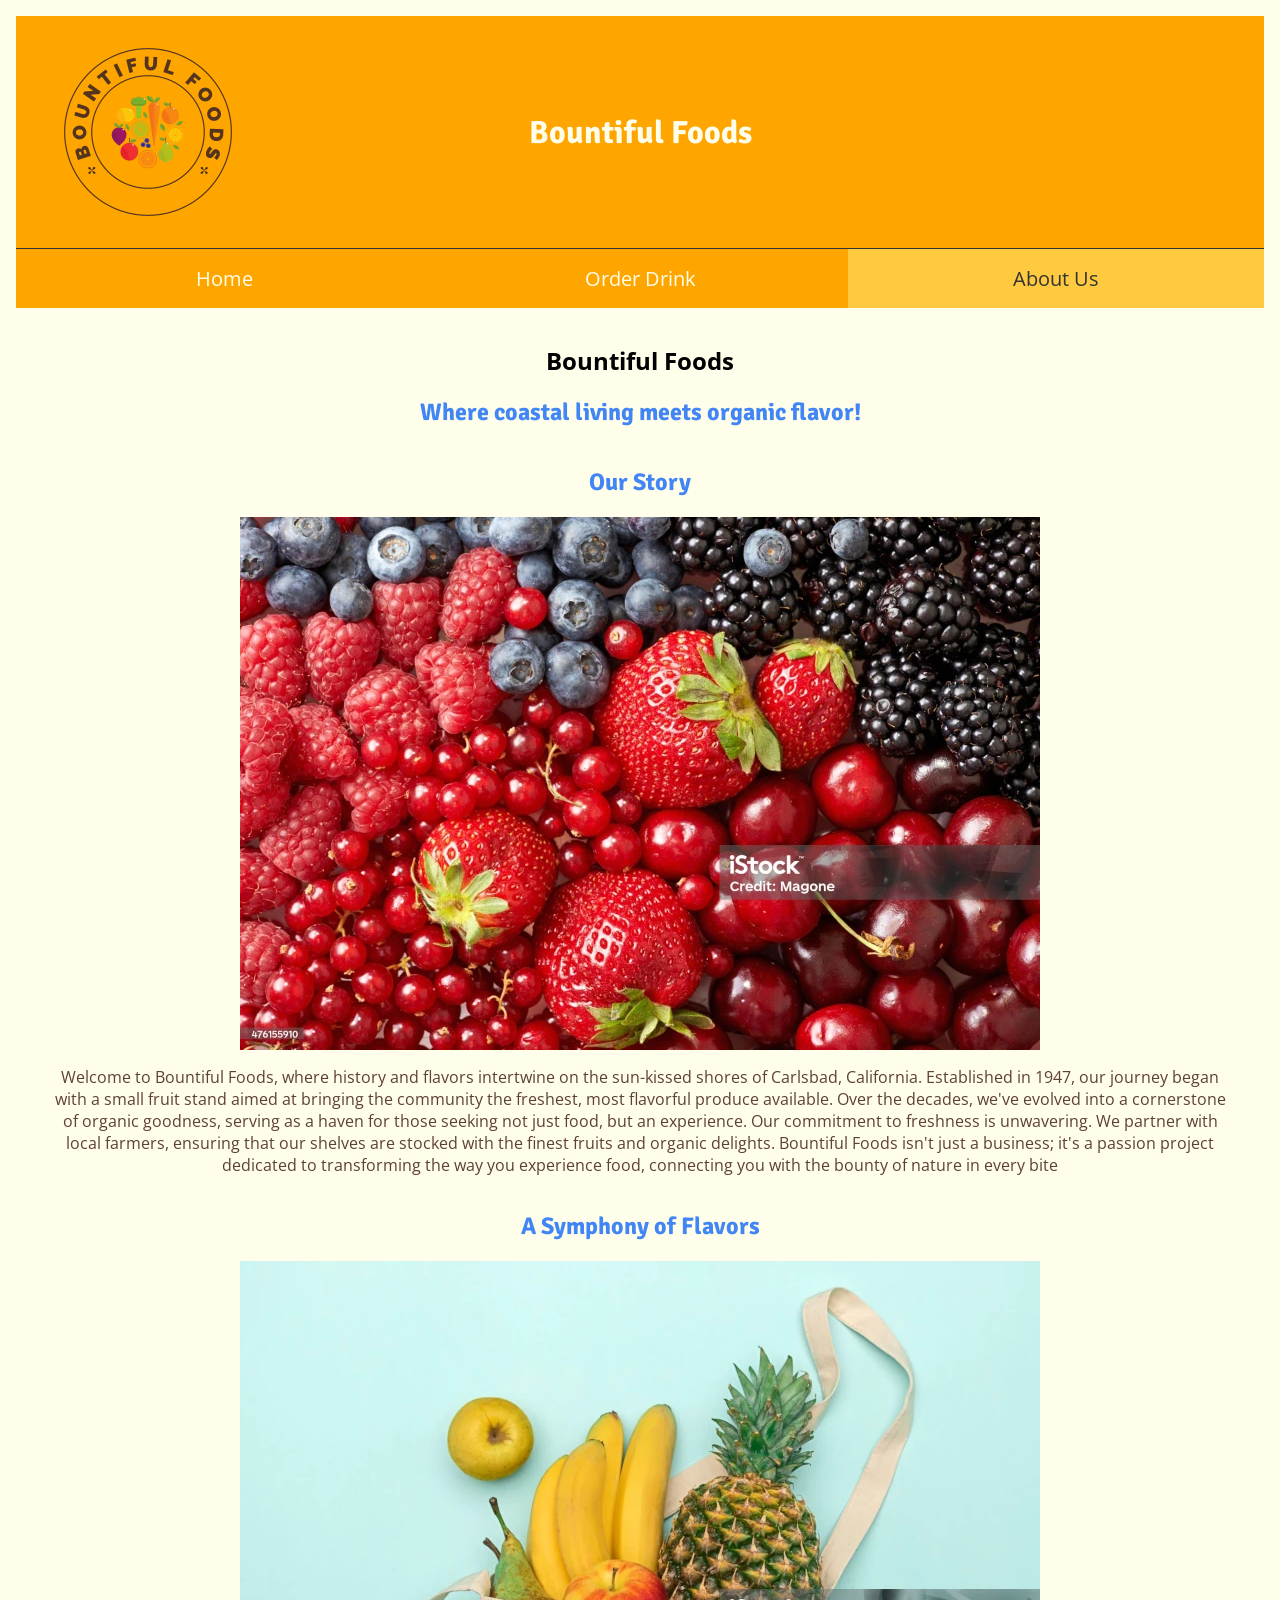
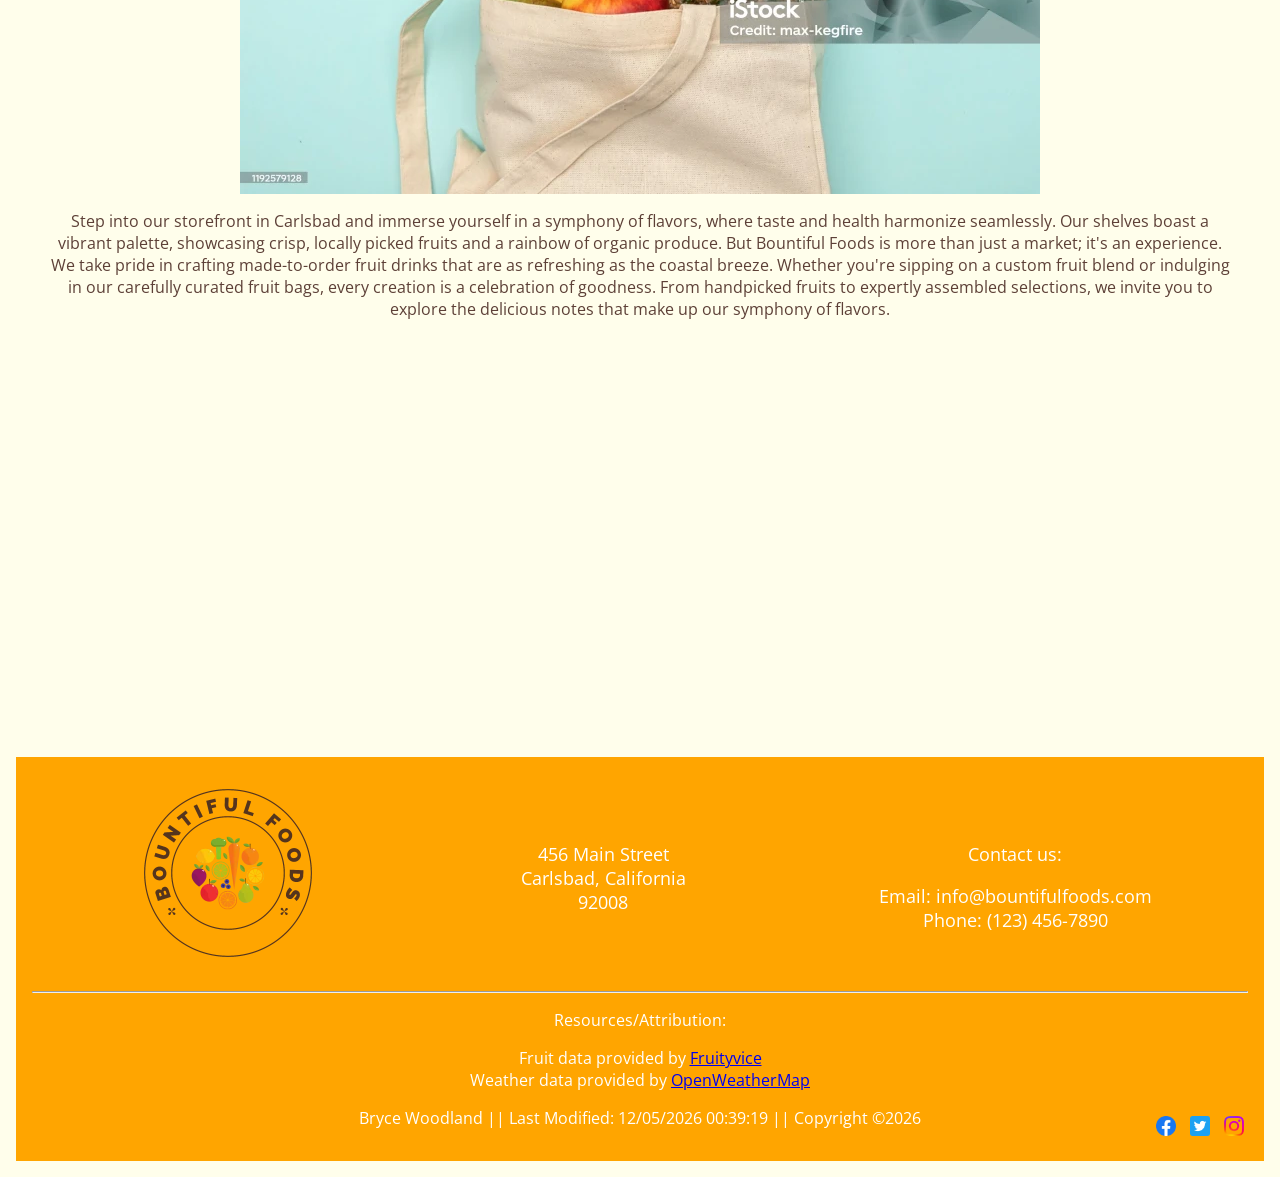
<file: aboutus.html>
<!DOCTYPE html>
<html lang="en">
<head>
    <meta charset="UTF-8">
    <meta name="viewport" content="width=device-width, initial-scale=1.0">
    <meta name="description" content="Home Page for Bountiful Foods fruit stand and smoothies">
    <meta name="author" content="Bryce Woodland">
    <meta property="og:url" content="">
    <meta property="og:type" content="website">
    <meta property="og:description" content="WDD230 - Final Project - Bountiful Foods - Home Page">
    <meta property="og:image" content="">
    <link rel="icon" href="favicon-bountiful.ico">
    <link rel="stylesheet" href="styles/base.css">
    <link rel="stylesheet" href="styles/larger.css">
    <link rel="stylesheet" href="styles/medium.css">
    <title>Bountiful Foods</title>
    <script defer src="scripts/footer.js"></script>
    <script defer src="scripts/hamburger-menu.js"></script>
    <script defer src="scripts/weather.js"></script>
</head>
<body>
    <header>
        <img src="images/logo-transparent-png.webp" alt="Bountiful Foods Logo">
        <h1>Bountiful Foods</h1>
    </header>
    <nav>
        <button class="menu-hide">X</button><button class="menu-show showing">&equiv;</button>
        <ul id="nav-menu">
            <li><a href="index.html">Home</a></li>
            <li><a href="orderdrink.html">Order Drink</a></li>
            <li><a class="active" href="aboutus.html">About Us</a></li>
        </ul>
    </nav>
    <main id="main-aboutus">
        <section id="title">
            <h1>Bountiful Foods</h1>
            <h2>Where coastal living meets organic flavor!</h2>
        </section>
        <section id="story">
            <h2>Our Story</h2>
            <picture>
                <source media="(min-width: 768px)" srcset="images/fruitsAboutUs-large.webp">
                <source media="(min-width: 576px)" srcset="images/fruitsAboutUs-medium.webp">
                <img src="images/fruitsAboutUs.webp" alt="Fruits">
            </picture>
            <p>Welcome to Bountiful Foods, where history and flavors intertwine on the sun-kissed shores of Carlsbad, California. 
                Established in 1947, our journey began with a small fruit stand aimed at bringing the community the freshest, most 
                flavorful produce available. Over the decades, we've evolved into a cornerstone of organic goodness, serving as a 
                haven for those seeking not just food, but an experience. Our commitment to freshness is unwavering. We partner with 
                local farmers, ensuring that our shelves are stocked with the finest fruits and organic delights. Bountiful Foods isn't 
                just a business; it's a passion project dedicated to transforming the way you experience food, connecting you with the 
                bounty of nature in every bite</p>
        </section>
        <section id="symph">
            <h2>A Symphony of Flavors</h2>
            <picture>
                <source media="(min-width: 992px)" srcset="images/fruitBagAboutUs-large.webp">
                <source media="(min-width: 576px)" srcset="images/fruitBagAboutUs-medium.webp">
                <img src="images/fruitBagAboutUs.webp" alt="Produce">
            </picture>
            <p>Step into our storefront in Carlsbad and immerse yourself in a symphony of flavors, where taste and health harmonize seamlessly. 
                Our shelves boast a vibrant palette, showcasing crisp, locally picked fruits and a rainbow of organic produce. But Bountiful 
                Foods is more than just a market; it's an experience. We take pride in crafting made-to-order fruit drinks that are as refreshing 
                as the coastal breeze. Whether you're sipping on a custom fruit blend or indulging in our carefully curated fruit bags, every 
                creation is a celebration of goodness. From handpicked fruits to expertly assembled selections, we invite you to explore the 
                delicious notes that make up our symphony of flavors.</p>
        </section>
        <iframe id="google-map" src="https://www.google.com/maps/embed?pb=!1m18!1m12!1m3!1d106928.71876515722!2d-117.37020369937325!3d33.12163620931402!2m3!1f0!2f0!3f0!3m2!1i1024!2i768!4f13.1!3m3!1m2!1s0x80dc73453f3bee59%3A0xa4cb5592fcf65d2f!2sCarlsbad%2C%20CA!5e0!3m2!1sen!2sus!4v1701407917453!5m2!1sen!2sus" width="600" height="450" style="border:0;" allowfullscreen="" loading="lazy" referrerpolicy="no-referrer-when-downgrade"></iframe>
    </main>
    <footer>
        <div id="top-container">
            <img src="images/logo-transparent-png.webp" alt="Bountiful Foods Logo">
            <p>456 Main Street <br> Carlsbad, California <br> 92008</p>
            <div id="contact-info">
                <p>Contact us:</p>
                <ul class="contact-info">
                    <li>Email: info@bountifulfoods.com</li>
                    <li>Phone: (123) 456-7890</li>
                </ul>
        </div>
        </div>
        <hr>
        <div id="bottom-container">
            <p id="resource">Resources/Attribution:</p>
            <ul>
                <li>Fruit data provided by <a href="https://www.fruityvice.com" target="_blank">Fruityvice</a></li>
                <li>Weather data provided by <a href="https://openweathermap.org" target="_blank">OpenWeatherMap</a></li>
            </ul>
            <ul class="social-links">
                <li><a href="https://www.facebook.com" target="_blank"><img src="images/facebookIcon.png" alt="Facebook"></a></li>
                <li><a href="https://www.twitter.com" target="_blank"><img src="images/twitterIcon.png" alt="Twitter"></a></li>
                <li><a href="https://www.instagram.com" target="_blank"><img src="images/instagramIcon.png" alt="Instagram"></a></li>
            </ul>
            <p>Bryce Woodland || Last Modified: <span id='lastmodified'></span> || Copyright &copy;<span id='currentyear'></span></p>
        </div>
    </footer>
</body>
</html>
</file>
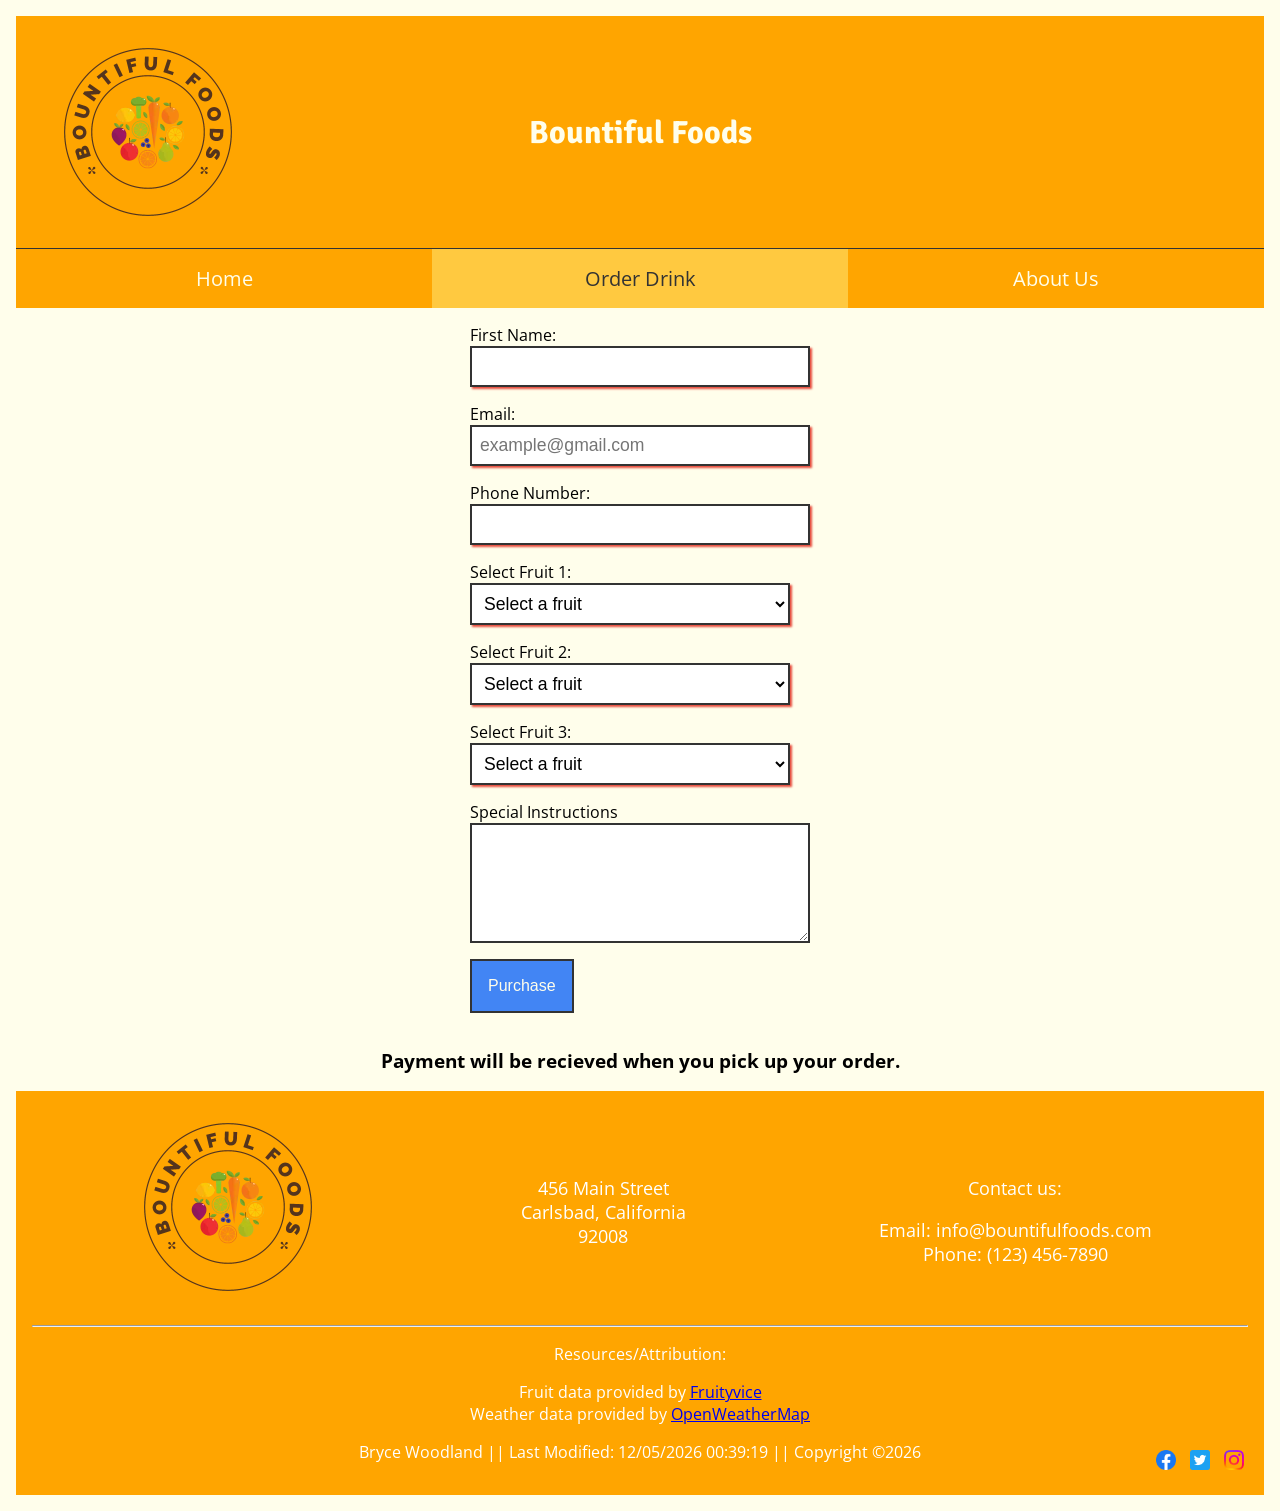
<file: orderdrink.html>
<!DOCTYPE html>
<html lang="en">
<head>
    <meta charset="UTF-8">
    <meta name="viewport" content="width=device-width, initial-scale=1.0">
    <meta name="description" content="Home Page for Bountiful Foods fruit stand and smoothies">
    <meta name="author" content="Bryce Woodland">
    <meta property="og:url" content="">
    <meta property="og:type" content="website">
    <meta property="og:description" content="WDD230 - Final Project - Bountiful Foods - Home Page">
    <meta property="og:image" content="">
    <link rel="icon" href="favicon-bountiful.ico">
    <link rel="stylesheet" href="styles/base.css">
    <link rel="stylesheet" href="styles/larger.css">
    <link rel="stylesheet" href="styles/medium.css">
    <title>Bountiful Foods - Order Drink</title>
    <script defer src="scripts/footer.js"></script>
    <script defer src="scripts/hamburger-menu.js"></script>
    <script defer src="scripts/weather.js"></script>
    <script defer src="scripts/orderdrink.js"></script>
    <script defer src="scripts/totalDrinks.js"></script>
</head>
<body>
    <header>
        <img src="images/logo-transparent-png.webp" alt="Bountiful Foods Logo">
        <h1>Bountiful Foods</h1>
    </header>
    <nav>
        <button class="menu-hide">X</button><button class="menu-show showing">&equiv;</button>
        <ul id="nav-menu">
            <li><a href="index.html">Home</a></li>
            <li><a class="active" href="orderdrink.html">Order Drink</a></li>
            <li><a href="aboutus.html">About Us</a></li>
        </ul>
    </nav>
    <main id="main-orderdrink">
        <div>
            <form id="orderDrinkForm" action="orderconfirmation.html" method="get" onsubmit="submitOrderForm()">
                <label class="myinput">First Name: <input id="firstName" name="firstName" type="text" required></label>
                <label class="myinput">Email: <input id="email" name="email" type="email" required placeholder="example@gmail.com"></label>
                <label class="myinput">Phone Number: <input id="phoneNumber" name="phoneNumber" type="tel" required></label>
                <label class="myinput">Select Fruit 1:
                    <select name="fruit1" id="fruit1" required></select>
                </label>
                <label class="myinput">Select Fruit 2:
                    <select name="fruit2" id="fruit2" required></select>
                </label>
                <label class="myinput">Select Fruit 3:
                    <select name="fruit3" id="fruit3" required></select>
                </label>
                <label class="myinput">Special Instructions <textarea name="specialInstructions" cols="40" rows="5" id="" cols="30" rows="10"></textarea></label>
                <input class="mysubmit" type="submit" value="Purchase">
            </form>
        </div>
        <div>
            <h3>Payment will be recieved when you pick up your order.</h3>
        </div>
    </main>
    <footer>
        <div id="top-container">
            <img src="images/logo-transparent-png.webp" alt="Bountiful Foods Logo">
            <p>456 Main Street <br> Carlsbad, California <br> 92008</p>
            <div id="contact-info">
                <p>Contact us:</p>
                <ul class="contact-info">
                    <li>Email: info@bountifulfoods.com</li>
                    <li>Phone: (123) 456-7890</li>
                </ul>
        </div>
        </div>
        <hr>
        <div id="bottom-container">
            <p id="resource">Resources/Attribution:</p>
            <ul>
                <li>Fruit data provided by <a href="https://www.fruityvice.com" target="_blank">Fruityvice</a></li>
                <li>Weather data provided by <a href="https://openweathermap.org" target="_blank">OpenWeatherMap</a></li>
            </ul>
            <ul class="social-links">
                <li><a href="https://www.facebook.com" target="_blank"><img src="images/facebookIcon.png" alt="Facebook"></a></li>
                <li><a href="https://www.twitter.com" target="_blank"><img src="images/twitterIcon.png" alt="Twitter"></a></li>
                <li><a href="https://www.instagram.com" target="_blank"><img src="images/instagramIcon.png" alt="Instagram"></a></li>
            </ul>
            <p>Bryce Woodland || Last Modified: <span id='lastmodified'></span> || Copyright &copy;<span id='currentyear'></span></p>
        </div>
    </footer>
</body>
</html>
</file>
<file: styles/base.css>
@import url('https://fonts.googleapis.com/css2?family=Open+Sans&family=Signika:wght@700&display=swap');

:root {
    --background-color: #FFFEEB;
    --header-color: #FFA500;
    --header-text-color: #4285F4;
    --hover-color: #333333;
    --text-color: #5D4037;
}

/* Home Page */
header {
    display: flex;
    font-family: "Signika";
    padding: 1rem 2rem;
    background-color: var(--header-color);
    color: var(--background-color);
    align-items: center;
    justify-content: space-between;
}
header h1 {
    margin: 0;
}
nav ul {
    display: flex;
    flex-direction: column;
    list-style: none;
    padding-inline-start: 0px;
    margin-block-start: 0px;
    margin-block-end: 0px;
}
nav ul li {
    flex: 1;
    background-color: var(--header-color);
}
nav ul li a {
    display: block;
    text-decoration: none;
    font-size: 1em;
    text-align: center;
    padding: 1rem;
    color: var(--background-color);
    border-top: 1px solid #333333;
}
nav ul li a:hover {
    color: var(--hover-color);
    background-color: #FFC940;
}
.active {
    color: var(--hover-color);
    background-color: #FFC940;
}
/* Hamburger Menu */
.menu-hide, .menu-show {
    display: none;
}

.menu-hide.showing, .menu-show.showing {
    display: block;
}

#nav-menu {
    display: none;
    position: relative;
}
#nav-menu.showing {
    display: flex;
}
nav button {
    position: absolute;
    width: 50px;
    height: 50px;
    top: 20px;
    right: 20px;
}
body {
    margin: 0 auto;
    font-family: "Open Sans";
    max-width: 1280px;
    padding: 1rem;
    background-color: var(--background-color);
}
#main-home h1, h2 {
    font-family: "Signika";
    text-align: center;
    color: var(--header-text-color);
}
#main-home img {
    justify-content: center;
    align-items: center;
}
#hero {
    position: relative;
}
#hero img {
    display: block;
    max-width: 100%;
    height: auto;
    margin: 0 auto;
}
#hero-overlay {
    position: absolute;
    top: 50%;
    left: 50%;
    transform: translate(-50%, -50%);
    background-color: rgba(255, 165, 0, 0.7);
    text-align: center;
    padding: 12px;
    border-radius: 10px;
    max-width: 80%;
}
#hero-overlay h2 {
    color: #FFF; 
    margin: 0; 
    font-size: 1.2em;
}
#hero-overlay p {
    color: var(--background-color);
    font-size: 0.8em;
}
#callToAction {
    background-color: var(--header-text-color);
    color: var(--background-color);
    font-size: 1em;
    padding: 0.25rem;
    text-decoration: none;
    border: 2px solid #333333;
}
#callToAction:hover{
    color: var(--hover-color);
    background-color: lightblue;
}
#main-home h1 {
    color: var(--header-text-color);
}
#main-home p {
    color: var(--text-color);
}
#main-home img {
   display: block;
   margin-right: auto;
   margin-left: auto;
}
#informationCard {
    text-align: center;
}
#carlsbadCard img {
    width: 100%;
}
#informationCard, #sanDiegoCard, #carlsbadCard, #malibuCard, #santaBarbaraCard {
    background-color: #FEECB3;
    border: 3px solid #C68E41;
    box-shadow: 2px 2px 2px #C68E41;
    padding: 1rem;
    margin: 2rem;
}
#sanDiegoCard img, #malibuCard img, #santaBarbaraCard img {
    width: 80%;
}
#weatherCard, #forecastCard {
    background-color: #FEECB3;
    border: 3px solid #C68E41;
    box-shadow: 2px 2px 2px #C68E41;
    margin: 1rem;
}
#weatherCard p, #forecastCard p {
    text-align: center;
}
#weather-icon {
    background-color: lightgray;
}
#forecastCard img {
    background-color: lightgray;
}
footer {
    margin: 0 auto;
    background-color: var(--header-color);
    color: white;
    padding: 1rem;
    font-size: medium;
    text-align: center;
    position: relative;
}
footer ul {
    list-style: none;
    padding: 0;
}
#top-container {
    display: flex;
    justify-content: space-around;
    align-items: center;
    flex-wrap: wrap; 
    text-align: center;
    font-size: large;
}
#top-container img {
    max-width: 100%; 
    margin-bottom: 10px; 
}
#contact-info {
    text-align: center;
}
#contact-info h3 {
    margin: 0;
}
ul.contact-info {
    list-style: none;
    padding: 0;
    margin: 0;
}
ul.contact-info li {
    text-align: center;
}
ul li a:hover {
    color: var(--background-color);
}
ul.social-links {
    margin-bottom: 10px;
}
ul.social-links li {
    display: inline-block;
    margin-right: 10px;
}
ul.social-links img {
    width: 20px;
    height: 20px;
}
ul.social-links a {
    display: block;
}

/* Order Drink Page */
#main-orderdrink {
    display: flex;
    flex-direction: column;
    justify-content: center;
    align-items: center;
}
label.myinput {
    display: block;
    padding-top: 1rem;
}
label.myinput input, label.myinput textarea {
    display: block;
    font-size: 1.1rem;
    padding: .5rem;
    width: 20rem;
    max-width: 20rem;
    border: 2px solid #333333;
}
input:invalid {
    box-shadow: 2px 2px 2px #E74C3C;
}
label.myinput select {
    display: block;
    font-size: 1.1rem;
    padding: .5rem;
    width: 20rem;
    max-width: 20rem;
    border: 2px solid #333333;
    background-color: #FFF; 
    background-position: right 10px center;
    cursor: pointer;
}
label.myinput select:invalid {
    box-shadow: 2px 2px 2px #E74C3C;
}
.mysubmit {
    background: var(--header-text-color);
    color: var(--background-color);
    margin: 1rem 0;
    padding: 1rem;
    font-size: 1em;
    border: 2px solid #333333;
}
.mysubmit:hover {
    background-color: lightblue;
    color: var(--hover-color);
}

/* About Us Page */
#main-aboutus {
    display: flex;
    flex-direction: column;
    justify-content: center;
    align-items: center;
    padding: 1rem;
}
#main-aboutus h1 {
    text-align: center;
}
#main-aboutus section img {
    display: block;
    margin: 0 auto;
}
#main-aboutus section p {
    text-align: center;
    margin: 0 auto;
    padding: 1rem;
    color: var(--text-color);
}
#google-map {
    width: 100%;
    height: 400px;
    margin-bottom: 5px;
}

/* Order Confirmation Page */ 
#detailsCard, #orderCard, #healthCard {
    text-align: center;
    padding: 1rem;
}
#orderCard, #healthCard {
    background-color: #FEECB3;
    border: 1px solid var(--header-color);
    box-shadow: 2px 2px 2px #C68E41;
    margin: 20px;
}
#orderCard h2, #healthCard h2 {
    text-decoration: underline;
}
#orderCard p, #healthCard p {
    color: var(--text-color);
    font-size: large;
}
#reviewCard {
    text-align: left;
    padding: 2rem;
    background-color: #FEECB3;
    color: var(--text-color);
    border: 1px solid var(--header-color);
    box-shadow: 2px 2px 2px #C68E41;
    margin: 20px;
}
#reviewCard h2 {
    color: var(--header-text-color);
    font-size: 1.5em;
    margin-bottom: 1rem;
}
#reviewCard a {
    display: inline-block;
    background-color: var(--header-text-color);
    color: var(--background-color);
    font-size: 1em;
    text-decoration: none;
    padding: 0.75rem 1.5rem;
    border: 2px solid #333333;
    transition: background-color 0.3s, color 0.3s;
}
#reviewCard img {
    width: 20px;
    margin-right: 5px;
}
#reviewCard a:hover {
    background-color: lightblue;
    color: var(--hover-color);
}
</file>
<file: styles/larger.css>
@media screen and (min-width: 1000px) {

    header h1 {
        margin-right: 480px;
    }

    nav ul {
        flex-direction: row;
    }

    nav ul li a {
        font-size: 1.25rem;
    }

    #main-home {
        display: grid;
        grid-template-columns: 1fr 1fr 1fr;
    }

    #hero {
        grid-column: 1 / 4;
    }

    #hero-overlay {
        position: absolute;
        top: 50%;
        left: 50%;
        background-color: rgba(255, 165, 0, 0.7);
        text-align: center;
        padding: 30px;
        border-radius: 10px;
        max-width: 80%;
        font-size: 1.25em;
    }

    #callToAction {
        padding: 0.5rem;
    }

    #informationCard {
        grid-column: 1;
        font-size: large;
    }

    #carlsbadCard {
        grid-column: 2 / 4;
        text-align: center;
        font-size: large;
    }

    #carlsbadCard img {
        width: auto;
    }

    #malibuCard {
        grid-column: 1 / 2;
        grid-row: 3;
        text-align: center;
    }

    #santaBarbaraCard {
        grid-column: 2 / 3;
        grid-row: 3;
        text-align: center;
    }
    
    #sanDiegoCard {
        grid-column: 3 / 4;
        text-align: center;
    }

    #weatherCard {
        grid-column: 1 / 2;
        margin: 1rem;
    }

    #forecastCard {
        grid-column: 2 / 4;
        margin: 1rem;
        position: relative;
    }

    #forecastCard h2 {
        text-align: center;
        position: absolute;
        top: 3px;
        left: 300px;
        margin: 1rem;
    }

    #forecastCard {
        display: flex;
        flex-wrap: nowrap; 
        justify-content: space-between; 
        align-items: center; 
        text-align: center;
    }
    #forecastCard section {
        text-align: center;
        flex: 1;
        max-width: 30%;
        margin-top: 20px;
    }

    footer {
        position: relative;
    }

    ul.social-links {
        position: absolute;
        bottom: 10px;
        right: 10px;
    }
    ul.social-links li {
        display: inline-block;
        margin-right: 10px;
    }
    ul.social-links img {
        width: 20px;
        height: 20px;
    }
    ul.social-links a {
        display: block;
    }

    /*Hamburger Menu */
        .menu-show, .menu-hide, .menu-show.showing, .menu-hide.showing {
        display: none;
    }

    #nav-menu {
        display: flex;
    }

    /* Order Confirmation */

    #main-orderconfirmation {
        display: grid;
        grid-template-columns: 1fr 1fr;
    }

    #detailsCard {
        grid-column: 1 / 3;
    }

    #orderCard {
        grid-column: 1 / 2;
    }

    #healthCard {
        grid-column: 2 / 3;
    }

    #reviewCard {
        grid-column: 1 / 3;
    }

    #reviewCard ol li{
        display: flex;
        align-items: center;
        justify-content: center;
        text-align: center; 
        padding: 0.25rem;
    }

    #reviewCard ol li a {
        margin-left: 10px;
    }

    #reviewCard p {
        text-align: center;
    }
}
</file>
<file: styles/medium.css>
@media screen and (min-width: 640px)
{
    #nav-menu {
        display: flex;
        flex-direction: row;
    }

    #hero {
        grid-column: 1 / 4;
        margin-top: 5px;
    }

    #hero-overlay {
        position: absolute;
        top: 50%;
        left: 50%;
        background-color: rgba(255, 165, 0, 0.7);
        text-align: center;
        padding: 20px;
        border-radius: 10px;
        max-width: 80%;
        font-size: 1.25em;
    }

    #hero-overlay {
        max-width: 90%; 
    }

    #hero-overlay h2 {
        font-size: 2em; 
    }

    #hero-overlay p {
        font-size: 0.8em; 
    }

    #callToAction {
        font-size: 1em;
        padding: 0.5rem; 
    }

    #sanDiegoCard img, #malibuCard img, #santaBarbaraCard img {
        width: auto;
    }

    #carlsbadCard img {
        width: auto;
    }

    /*Hamburger Menu */
    .menu-show, .menu-hide, .menu-show.showing, .menu-hide.showing {
        display: none;
    }
    
    #nav-menu {
        display: flex;
    }
}
</file>
